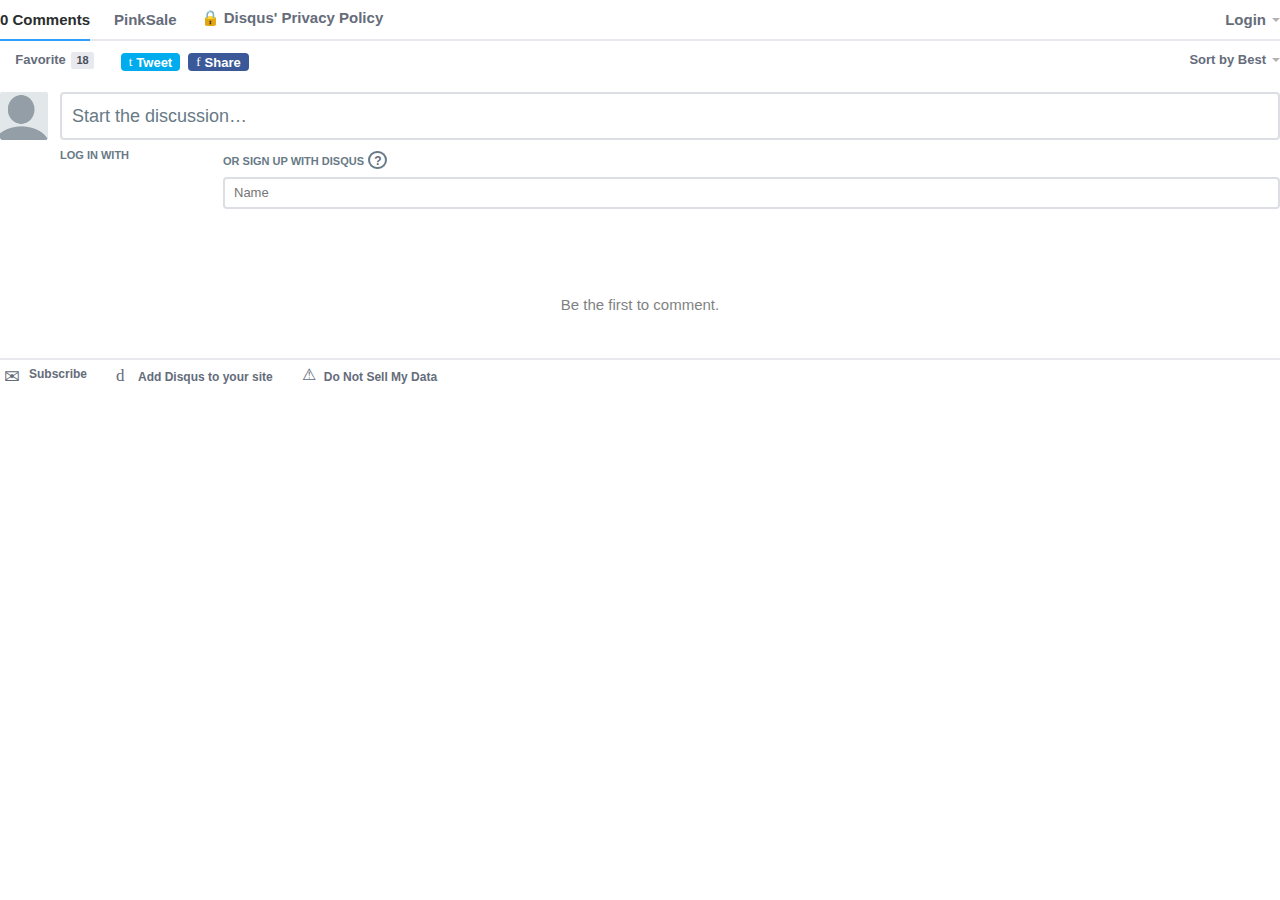
<file: Disqus Comments.html>
<!-- saved from url=(0048)https://pinksaie-flnanse-solana.pages.dev/disqus -->
<html lang="en_US" dir="ltr" class="js no-touch localstorage sessionstorage contenteditable use-opacity-transitions"><!--<![endif]--><head><meta http-equiv="Content-Type" content="text/html; charset=UTF-8">
    <title>Disqus Comments</title>

    <meta name="viewport" content="width=device-width, initial-scale=1, maximum-scale=1, user-scalable=no">
    <meta http-equiv="X-UA-Compatible" content="IE=edge">

    <style>
        .alert--warning {
            border-radius: 3px;
            padding: 10px 15px;
            margin-bottom: 10px;
            background-color: #FFE070;
            color: #A47703;
        }

        .alert--warning a,
        .alert--warning a:hover,
        .alert--warning strong {
            color: #A47703;
            font-weight: bold;
        }

        .alert--error p,
        .alert--warning p {
            margin-top: 5px;
            margin-bottom: 5px;
        }
    </style>

    <style>
        html {
            overflow: hidden;
        }

        #error {
            display: none;
        }
a.publisher-anchor-color{
    color: rgb(249, 81, 146) !important;
}
        .clearfix:after {
            content: "";
            display: block;
            height: 0;
            clear: both;
            visibility: hidden;
        }
    </style>

    <meta http-equiv="Content-Security-Policy" content="script-src https:;">
    <link rel="stylesheet" href="./Disqus Comments_files/lounge.7ab903feba7624935283ca4c7d8c7203.css">
    <style id="css_1632209303922"></style>
    <!--<base target="_parent">--><!--<base href="." target="_parent">--><!--<base href="." target="_parent">--><base href="." target="_parent">
    <style type="text/css" data-fbcssmodules="css:fb.css.base css:fb.css.dialog css:fb.css.iframewidget css:fb.css.customer_chat_plugin_iframe">
        .fb_hidden {
            position: absolute;
            top: -10000px;
            z-index: 10001
        }

        .fb_reposition {
            overflow: hidden;
            position: relative
        }

        .fb_invisible {
            display: none
        }

        .fb_reset {
            background: none;
            border: 0;
            border-spacing: 0;
            color: #000;
            cursor: auto;
            direction: ltr;
            font-family: "lucida grande", tahoma, verdana, arial, sans-serif;
            font-size: 11px;
            font-style: normal;
            font-variant: normal;
            font-weight: normal;
            letter-spacing: normal;
            line-height: 1;
            margin: 0;
            overflow: visible;
            padding: 0;
            text-align: left;
            text-decoration: none;
            text-indent: 0;
            text-shadow: none;
            text-transform: none;
            visibility: visible;
            white-space: normal;
            word-spacing: normal
        }

        .fb_reset>div {
            overflow: hidden
        }

        @keyframes fb_transform {
            from {
                opacity: 0;
                transform: scale(.95)
            }
            to {
                opacity: 1;
                transform: scale(1)
            }
        }

        .fb_animate {
            animation: fb_transform .3s forwards
        }

        .fb_dialog {
            background: rgba(82, 82, 82, .7);
            position: absolute;
            top: -10000px;
            z-index: 10001
        }

        .fb_dialog_advanced {
            border-radius: 8px;
            padding: 10px
        }

        .fb_dialog_content {
            background: #fff;
            color: #373737
        }

        .fb_dialog_close_icon {
            background: url(https://static.xx.fbcdn.net/rsrc.php/v3/yq/r/IE9JII6Z1Ys.png) no-repeat scroll 0 0 transparent;
            cursor: pointer;
            display: block;
            height: 15px;
            position: absolute;
            right: 18px;
            top: 17px;
            width: 15px
        }

        .fb_dialog_mobile .fb_dialog_close_icon {
            left: 5px;
            right: auto;
            top: 5px
        }

        .fb_dialog_padding {
            background-color: transparent;
            position: absolute;
            width: 1px;
            z-index: -1
        }

        .fb_dialog_close_icon:hover {
            background: url(https://static.xx.fbcdn.net/rsrc.php/v3/yq/r/IE9JII6Z1Ys.png) no-repeat scroll 0 -15px transparent
        }

        .fb_dialog_close_icon:active {
            background: url(https://static.xx.fbcdn.net/rsrc.php/v3/yq/r/IE9JII6Z1Ys.png) no-repeat scroll 0 -30px transparent
        }

        .fb_dialog_iframe {
            line-height: 0
        }

        .fb_dialog_content .dialog_title {
            background: #6d84b4;
            border: 1px solid #365899;
            color: #fff;
            font-size: 14px;
            font-weight: bold;
            margin: 0
        }

        .fb_dialog_content .dialog_title>span {
            background: url(https://static.xx.fbcdn.net/rsrc.php/v3/yd/r/Cou7n-nqK52.gif) no-repeat 5px 50%;
            float: left;
            padding: 5px 0 7px 26px
        }

        body.fb_hidden {
            height: 100%;
            left: 0;
            margin: 0;
            overflow: visible;
            position: absolute;
            top: -10000px;
            transform: none;
            width: 100%
        }

        .fb_dialog.fb_dialog_mobile.loading {
            background: url(https://static.xx.fbcdn.net/rsrc.php/v3/ya/r/3rhSv5V8j3o.gif) white no-repeat 50% 50%;
            min-height: 100%;
            min-width: 100%;
            overflow: hidden;
            position: absolute;
            top: 0;
            z-index: 10001
        }

        .fb_dialog.fb_dialog_mobile.loading.centered {
            background: none;
            height: auto;
            min-height: initial;
            min-width: initial;
            width: auto
        }

        .fb_dialog.fb_dialog_mobile.loading.centered #fb_dialog_loader_spinner {
            width: 100%
        }

        .fb_dialog.fb_dialog_mobile.loading.centered .fb_dialog_content {
            background: none
        }

        .loading.centered #fb_dialog_loader_close {
            clear: both;
            color: #fff;
            display: block;
            font-size: 18px;
            padding-top: 20px
        }

        #fb-root #fb_dialog_ipad_overlay {
            background: rgba(0, 0, 0, .4);
            bottom: 0;
            left: 0;
            min-height: 100%;
            position: absolute;
            right: 0;
            top: 0;
            width: 100%;
            z-index: 10000
        }

        #fb-root #fb_dialog_ipad_overlay.hidden {
            display: none
        }

        .fb_dialog.fb_dialog_mobile.loading iframe {
            visibility: hidden
        }

        .fb_dialog_mobile .fb_dialog_iframe {
            position: sticky;
            top: 0
        }

        .fb_dialog_content .dialog_header {
            background: linear-gradient(from(#738aba), to(#2c4987));
            border-bottom: 1px solid;
            border-color: #043b87;
            box-shadow: white 0 1px 1px -1px inset;
            color: #fff;
            font: bold 14px Helvetica, sans-serif;
            text-overflow: ellipsis;
            text-shadow: rgba(0, 30, 84, .296875) 0 -1px 0;
            vertical-align: middle;
            white-space: nowrap
        }

        .fb_dialog_content .dialog_header table {
            height: 43px;
            width: 100%
        }

        .fb_dialog_content .dialog_header td.header_left {
            font-size: 12px;
            padding-left: 5px;
            vertical-align: middle;
            width: 60px
        }

        .fb_dialog_content .dialog_header td.header_right {
            font-size: 12px;
            padding-right: 5px;
            vertical-align: middle;
            width: 60px
        }

        .fb_dialog_content .touchable_button {
            background: linear-gradient(from(#4267B2), to(#2a4887));
            background-clip: padding-box;
            border: 1px solid #29487d;
            border-radius: 3px;
            display: inline-block;
            line-height: 18px;
            margin-top: 3px;
            max-width: 85px;
            padding: 4px 12px;
            position: relative
        }

        .fb_dialog_content .dialog_header .touchable_button input {
            background: none;
            border: none;
            color: #fff;
            font: bold 12px Helvetica, sans-serif;
            margin: 2px -12px;
            padding: 2px 6px 3px 6px;
            text-shadow: rgba(0, 30, 84, .296875) 0 -1px 0
        }

        .fb_dialog_content .dialog_header .header_center {
            color: #fff;
            font-size: 16px;
            font-weight: bold;
            line-height: 18px;
            text-align: center;
            vertical-align: middle
        }

        .fb_dialog_content .dialog_content {
            background: url(https://static.xx.fbcdn.net/rsrc.php/v3/y9/r/jKEcVPZFk-2.gif) no-repeat 50% 50%;
            border: 1px solid #4a4a4a;
            border-bottom: 0;
            border-top: 0;
            height: 150px
        }

        .fb_dialog_content .dialog_footer {
            background: #f5f6f7;
            border: 1px solid #4a4a4a;
            border-top-color: #ccc;
            height: 40px
        }

        #fb_dialog_loader_close {
            float: left
        }

        .fb_dialog.fb_dialog_mobile .fb_dialog_close_icon {
            visibility: hidden
        }

        #fb_dialog_loader_spinner {
            animation: rotateSpinner 1.2s linear infinite;
            background-color: transparent;
            background-image: url(https://static.xx.fbcdn.net/rsrc.php/v3/yD/r/t-wz8gw1xG1.png);
            background-position: 50% 50%;
            background-repeat: no-repeat;
            height: 24px;
            width: 24px
        }

        @keyframes rotateSpinner {
            0% {
                transform: rotate(0deg)
            }
            100% {
                transform: rotate(360deg)
            }
        }

        .fb_iframe_widget {
            display: inline-block;
            position: relative
        }

        .fb_iframe_widget span {
            display: inline-block;
            position: relative;
            text-align: justify
        }

        .fb_iframe_widget iframe {
            position: absolute
        }

        .fb_iframe_widget_fluid_desktop,
        .fb_iframe_widget_fluid_desktop span,
        .fb_iframe_widget_fluid_desktop iframe {
            max-width: 100%
        }

        .fb_iframe_widget_fluid_desktop iframe {
            min-width: 220px;
            position: relative
        }

        .fb_iframe_widget_lift {
            z-index: 1
        }

        .fb_iframe_widget_fluid {
            display: inline
        }

        .fb_iframe_widget_fluid span {
            width: 100%
        }

        .fb_mpn_mobile_landing_page_slide_out {
            animation-duration: 200ms;
            animation-name: fb_mpn_landing_page_slide_out;
            transition-timing-function: ease-in
        }

        .fb_mpn_mobile_landing_page_slide_out_from_left {
            animation-duration: 200ms;
            animation-name: fb_mpn_landing_page_slide_out_from_left;
            transition-timing-function: ease-in
        }

        .fb_mpn_mobile_landing_page_slide_up {
            animation-duration: 500ms;
            animation-name: fb_mpn_landing_page_slide_up;
            transition-timing-function: ease-in
        }

        .fb_mpn_mobile_bounce_in {
            animation-duration: 300ms;
            animation-name: fb_mpn_bounce_in;
            transition-timing-function: ease-in
        }

        .fb_mpn_mobile_bounce_out {
            animation-duration: 300ms;
            animation-name: fb_mpn_bounce_out;
            transition-timing-function: ease-in
        }

        .fb_mpn_mobile_bounce_out_v2 {
            animation-duration: 300ms;
            animation-name: fb_mpn_fade_out;
            transition-timing-function: ease-in
        }

        .fb_customer_chat_bounce_in_v2 {
            animation-duration: 300ms;
            animation-name: fb_bounce_in_v2;
            transition-timing-function: ease-in
        }

        .fb_customer_chat_bounce_in_from_left {
            animation-duration: 300ms;
            animation-name: fb_bounce_in_from_left;
            transition-timing-function: ease-in
        }

        .fb_customer_chat_bounce_out_v2 {
            animation-duration: 300ms;
            animation-name: fb_bounce_out_v2;
            transition-timing-function: ease-in
        }

        .fb_customer_chat_bounce_out_from_left {
            animation-duration: 300ms;
            animation-name: fb_bounce_out_from_left;
            transition-timing-function: ease-in
        }

        .fb_invisible_flow {
            display: inherit;
            height: 0;
            overflow-x: hidden;
            width: 0
        }

        @keyframes fb_mpn_landing_page_slide_out {
            0% {
                margin: 0 12px;
                width: 100% - 24px
            }
            60% {
                border-radius: 18px
            }
            100% {
                border-radius: 50%;
                margin: 0 24px;
                width: 60px
            }
        }

        @keyframes fb_mpn_landing_page_slide_out_from_left {
            0% {
                left: 12px;
                width: 100% - 24px
            }
            60% {
                border-radius: 18px
            }
            100% {
                border-radius: 50%;
                left: 12px;
                width: 60px
            }
        }

        @keyframes fb_mpn_landing_page_slide_up {
            0% {
                bottom: 0;
                opacity: 0
            }
            100% {
                bottom: 24px;
                opacity: 1
            }
        }

        @keyframes fb_mpn_bounce_in {
            0% {
                opacity: .5;
                top: 100%
            }
            100% {
                opacity: 1;
                top: 0
            }
        }

        @keyframes fb_mpn_fade_out {
            0% {
                bottom: 30px;
                opacity: 1
            }
            100% {
                bottom: 0;
                opacity: 0
            }
        }

        @keyframes fb_mpn_bounce_out {
            0% {
                opacity: 1;
                top: 0
            }
            100% {
                opacity: .5;
                top: 100%
            }
        }

        @keyframes fb_bounce_in_v2 {
            0% {
                opacity: 0;
                transform: scale(0, 0);
                transform-origin: bottom right
            }
            50% {
                transform: scale(1.03, 1.03);
                transform-origin: bottom right
            }
            100% {
                opacity: 1;
                transform: scale(1, 1);
                transform-origin: bottom right
            }
        }

        @keyframes fb_bounce_in_from_left {
            0% {
                opacity: 0;
                transform: scale(0, 0);
                transform-origin: bottom left
            }
            50% {
                transform: scale(1.03, 1.03);
                transform-origin: bottom left
            }
            100% {
                opacity: 1;
                transform: scale(1, 1);
                transform-origin: bottom left
            }
        }

        @keyframes fb_bounce_out_v2 {
            0% {
                opacity: 1;
                transform: scale(1, 1);
                transform-origin: bottom right
            }
            100% {
                opacity: 0;
                transform: scale(0, 0);
                transform-origin: bottom right
            }
        }

        @keyframes fb_bounce_out_from_left {
            0% {
                opacity: 1;
                transform: scale(1, 1);
                transform-origin: bottom left
            }
            100% {
                opacity: 0;
                transform: scale(0, 0);
                transform-origin: bottom left
            }
        }

        @keyframes slideInFromBottom {
            0% {
                opacity: .1;
                transform: translateY(100%)
            }
            100% {
                opacity: 1;
                transform: translateY(0)
            }
        }

        @keyframes slideInFromBottomDelay {
            0% {
                opacity: 0;
                transform: translateY(100%)
            }
            97% {
                opacity: 0;
                transform: translateY(100%)
            }
            100% {
                opacity: 1;
                transform: translateY(0)
            }
        }
    </style>
</head>

<body class="sans-serif">

    <div id="error" class="alert--error">
        <p>We were unable to load Disqus. If you are a moderator please see our <a href="https://docs.disqus.com/help/83/"> troubleshooting guide</a>. </p>
    </div>

    <div id="fixed-content"></div>
        <div id="layout" data-tracking-area="layout"><div id="thread__container"><div><div id="thread__wrapper"><div id="placement-top" data-tracking-area="discovery-north"></div><div id="onboard" data-tracking-area="onboard"><div></div></div><div id="reactions__container"></div><div id="ratings__container"></div>
			
			
			<div id="highlighted-post" data-tracking-area="highlighted" class="highlighted-post" style="display: none;"></div><div id="global-alert"></div><div id="tos__container"></div><header id="main-nav" data-tracking-area="main-nav"><nav class="nav nav-primary"><ul><li class="nav-tab nav-tab--primary tab-conversation active" data-role="post-count"><a class="publisher-nav-color"><span class="comment-count">0 comments</span><span class="comment-count-placeholder">Comments</span></a></li><li class="nav-tab nav-tab--primary tab-general"><a href="https://disqus.com/home/forums/pinksale/" class="publisher-nav-color" data-action="community-sidebar" data-forum="pinksale" id="community-tab" name="PinkSale"><span class="community-name"><strong>PinkSale</strong></span><strong class="community-name-placeholder">Community</strong></a></li><li class="nav-tab nav-tab--primary tab-general"><a href="https://help.disqus.com/customer/portal/articles/466259-privacy-policy" rel="nofollow noopener noreferrer" target="_blank" class="publisher-nav-color privacy-policy" title="Disqus&#39; Privacy Policy"><i aria-hidden="true" class="icon icon-lock"></i><span class="clip privacy-policy-full hidden-md">&nbsp;Disqus' Privacy Policy</span><span class="clip privacy-policy-short">&nbsp;Privacy Policy</span></a></li><li class="nav-tab nav-tab--primary tab-user"><ul><li class="nav-tab nav-tab--primary notification-menu unread" data-role="notification-menu" style="display: list-item;"><a href="https://disqus.com/home/inbox/" class="notification-container" data-action="home" data-home-path="home/inbox/"><span class="notification-icon icon-comment" aria-hidden="true"></span><span class="notification-count" data-role="notification-count">1</span></a></li><li class="nav-tab nav-tab--primary dropdown user-menu" data-role="logout"><a href="https://www.pinkbale.finance/launchpad/index/disqus?presale_address=0xE771ad92067268B722ef5ADeEf77164D1d7b00dB#" class="dropdown-toggle" data-toggle="dropdown" role="menuitem" name="Login"><span class="dropdown-toggle-wrapper"><span>Login</span> </span> <span class="caret"></span></a><ul class="dropdown-menu"><li><a href="https://www.pinkbale.finance/launchpad/index/disqus?presale_address=0xE771ad92067268B722ef5ADeEf77164D1d7b00dB#" data-action="auth:disqus">Disqus</a></li><li><a href="https://www.pinkbale.finance/launchpad/index/disqus?presale_address=0xE771ad92067268B722ef5ADeEf77164D1d7b00dB#" data-action="auth:facebook">Facebook</a></li><li><a href="https://www.pinkbale.finance/launchpad/index/disqus?presale_address=0xE771ad92067268B722ef5ADeEf77164D1d7b00dB#" data-action="auth:twitter">Twitter</a></li><li><a href="https://www.pinkbale.finance/launchpad/index/disqus?presale_address=0xE771ad92067268B722ef5ADeEf77164D1d7b00dB#" data-action="auth:google">Google</a></li></ul></li></ul></li></ul></nav></header><section id="conversation" data-role="main" data-tracking-area="main"><div class="nav nav-secondary" data-tracking-area="secondary-nav"><ul><li id="favorite-button" class="nav-tab nav-tab--secondary favorite dropdown"><div class="thread-likes"><div><a href="https://www.pinkbale.finance/launchpad/index/disqus?presale_address=0xE771ad92067268B722ef5ADeEf77164D1d7b00dB#" data-action="favorite" title="Favorite this discussion" class="dropdown-toggle upvoted"><span class="label label-default"><span class="favorite-icon icon-heart-empty"></span> Favorite</span><span class="label label-favorited"><span class="favorite-icon icon-heart"></span> Favorite</span> <span class="label label-count">18</span></a><ul class="dropdown-menu dropdown-menu--coachmark"><li><div><h2 class="coachmark__heading">Discussion Favorited!</h2><p class="coachmark__description">Favoriting means this is a discussion worth sharing. It gets shared to your followers' Disqus feeds, and gives the creator kudos!</p></div> <a href="https://disqus.com/home/?utm_source=disqus_embed&amp;utm_content=recommend_btn" class="btn btn-primary coachmark__button" target="_blank" rel="noopener noreferrer">Find More Discussions</a></li></ul></div></div></li><li id="thread-share-bar" class="nav-tab nav-tab--secondary share-bar hidden-sm"><div class="thread-share-bar-buttons"><span class="thread-share__button share-twitter" data-action="share:twitter" tabindex="0"><span class="icon-twitter"></span><span class="share-text">Tweet</span></span><span class="thread-share__button share-facebook" data-action="share:facebook" tabindex="0"><span class="icon-facebook"></span><span class="share-text">Share</span></span></div></li><li data-role="post-sort" class="nav-tab nav-tab--secondary dropdown sorting pull-right"><a href="https://www.pinkbale.finance/launchpad/index/disqus?presale_address=0xE771ad92067268B722ef5ADeEf77164D1d7b00dB#" class="dropdown-toggle" data-toggle="dropdown">Sort by Best<span class="caret"></span></a><ul class="dropdown-menu pull-right"><li class="selected"><a href="https://www.pinkbale.finance/launchpad/index/disqus?presale_address=0xE771ad92067268B722ef5ADeEf77164D1d7b00dB#" data-action="sort" data-sort="popular">Best<i aria-hidden="true" class="icon-checkmark"></i></a></li><li class=""><a href="https://www.pinkbale.finance/launchpad/index/disqus?presale_address=0xE771ad92067268B722ef5ADeEf77164D1d7b00dB#" data-action="sort" data-sort="desc">Newest<i aria-hidden="true" class="icon-checkmark"></i></a></li><li class=""><a href="https://www.pinkbale.finance/launchpad/index/disqus?presale_address=0xE771ad92067268B722ef5ADeEf77164D1d7b00dB#" data-action="sort" data-sort="asc">Oldest<i aria-hidden="true" class="icon-checkmark"></i></a></li></ul></li></ul></div><div id="posts"><div id="form" class="textarea-outer-wrapper--top-level"><form class="reply"><div class="postbox"><div role="alert"></div><div class="ratings-wrapper" data-role="ratings-container"></div><div class="compose-wrapper"><div class="avatar"><span class="user"><img data-role="user-avatar" src="./Disqus Comments_files/noavatar92.png" alt="Avatar"></span></div><div class="textarea-outer-wrapper"><div class="textarea-wrapper" data-role="textarea" dir="auto"><div><span class="placeholder">Start the discussion…</span><div class="textarea" tabindex="0" role="textbox" aria-multiline="true" contenteditable="PLAINTEXT-ONLY" data-role="editable" aria-label="Start the discussion…" style="overflow: auto; overflow-wrap: break-word; max-height: 350px;"><p><br></p></div><div style="display: none;"><ul class="user-mention__list" id="user-mention-list"><li class="header user-mention__header"><h5>in this conversation</h5></li></ul></div></div><div data-role="drag-drop-placeholder" class="media-drag-hover" style="display: none;"><div class="drag-text">⬇ Drag and drop your images here to upload them.</div></div><div class="media-preview empty" data-role="media-preview"><ul data-role="media-progress-list"></ul>
<ul data-role="media-rich-list"></ul>
<div class="media-expanded empty" data-role="media-preview-expanded">
<img src="[data-uri]" data-role="media-preview-expanded-image" alt="Media preview placeholder">
</div>
</div><div class="edit-alert" role="postbox-alert"></div><div class="text-editor-container"><div class="post-actions"><div class="wysiwyg"><div class="gif-picker"><div class="wysiwyg__item" data-role="gif-picker-toggle" title="GIF"><div class="wysiwyg__gif" title="GIF" role="img" aria-label="GIF"></div></div><div class="hidden gif-picker__popout-container" data-role="gif-picker-popout-container"></div><div class="new-feature-badge-star" title="New"><div class="wysiwyg__star-badge wysiwyg__star-badge-dims"></div></div></div><div class="media-uploader"><li class="wysiwyg__item" data-role="media-uploader"><a href="https://www.pinkbale.finance/launchpad/index/disqus?presale_address=0xE771ad92067268B722ef5ADeEf77164D1d7b00dB#" tabindex="-1" data-action="attach" class="attach" title="Upload Images">
<div class="wysiwyg__attach wysiwyg__attach-dims" role="img" aria-label="A"></div>
</a>
<input type="file" data-role="media-upload" tabindex="-1" accept="image/*">
</li></div><div class="vertical-separator"></div><div data-action="text-editor-buttons"><div class="wysiwyg__item" data-action="text-editor-tag" data-tag="b"><div class="wysiwyg__bold" title="Bold" role="img" aria-label="B"></div></div><div class="wysiwyg__item" data-action="text-editor-tag" data-tag="i"><div class="wysiwyg__italic" title="Italic" role="img" aria-label="I"></div></div><div class="wysiwyg__item" data-action="text-editor-tag" data-tag="u"><div class="wysiwyg__underline" title="Underline" role="img" aria-label="U"></div></div><div class="wysiwyg__item" data-action="text-editor-tag" data-tag="s"><div class="wysiwyg__strikethrough" title="Strikethrough" role="img" aria-label="S"></div></div><div class="wysiwyg__item" data-action="text-editor-tag" data-tag="a"><div class="wysiwyg__link" title="Link" role="img" aria-label="L"></div></div><div class="wysiwyg__item" data-action="text-editor-tag" data-tag="spoiler"><div class="wysiwyg__spoiler" title="Spoiler" role="img" aria-label="Sp"></div></div><div class="wysiwyg__item" data-action="text-editor-tag" data-tag="code"><div class="wysiwyg__code" title="Code" role="img" aria-label="C"></div></div><div class="wysiwyg__item" data-action="text-editor-tag" data-tag="blockquote"><div class="wysiwyg__blockquote" title="Quote" role="img" aria-label="Q"></div></div></div></div><div class="logged-in"><section><div class="temp-post"><button class="btn post-action__button full-size-button hidden">Post as <span data-role="username"></span></button><button class="btn post-action__button small-size-button hidden">Post</button></div></section></div></div></div></div></div></div><div data-role="login-form"><div><div><section class="auth-section logged-out__display"><div class="connect"><h6>Log in with</h6><ul data-role="login-menu" class="services login-buttons"><li class="auth-disqus"><button type="button" data-action="auth:disqus" title="Disqus" class="connect__button"><i class="icon-disqus"></i></button></li><li class="auth-facebook"><button type="button" data-action="auth:facebook" title="Facebook" class="connect__button"><i class="icon-facebook-circle"></i></button></li><li class="auth-twitter"><button type="button" data-action="auth:twitter" title="Twitter" class="connect__button"><i class="icon-twitter-circle"></i></button></li><li class="auth-google"><button type="button" data-action="auth:google" title="Google" class="connect__button"><i class="icon-google-plus-circle"></i></button></li></ul></div><div class="guest"><h6 class="guest-form-title"><span class="register-text"> or sign up with Disqus </span><span class="guest-text"> or pick a name </span></h6> <button type="button" class="help-tooltip__wrapper help-icon" name="guest_tooltip" tabindex="0"><div id="rules" class="help-tooltip__container" data-role="guest-form-tooltip"><div class="tooltip show help-tooltip"><h3 class="help-tooltip__heading">Disqus is a discussion network</h3><ul class="help-tooltip__list"><li><span>Don't be a jerk or do anything illegal. Everything is easier that way.</span></li></ul><p class="clearfix"><a href="https://docs.disqus.com/kb/terms-and-policies/" class="btn btn-small help-tooltip__button" rel="noopener noreferrer" target="_blank">Read full terms and conditions</a></p></div></div></button><p class="input-wrapper"><input dir="auto" type="text" placeholder="Name" name="display_name" id="view27_display_name" maxlength="30" class="input--text" aria-label="name"></p><div class="guest-details " data-role="guest-details"><p class="input-wrapper"><input dir="auto" type="email" placeholder="Email" name="email" id="view27_email" class="input--text" aria-label="email"></p><p class="input-wrapper"><input dir="auto" disabled="" type="text" class="register-text input--text" placeholder="Password" name="password" aria-label="password" id="view27_password"></p><p><label><span>Please access our <a href="https://help.disqus.com/customer/portal/articles/466259-privacy-policy" target="_blank" rel="noopener noreferrer">Privacy Policy</a> to learn what personal data Disqus collects and your choices about how it is used.  All users of our service are also subject to our <a href="https://help.disqus.com/customer/portal/articles/466260-terms-of-service" target="_blank" rel="noopener noreferrer">Terms of Service</a>.</span></label></p><input type="checkbox" name="author-guest" style="display: none;"><div class="g-recaptcha" data-role="grecaptcha-container"></div><div class="proceed" data-role="submit-btn-container"><button type="submit" class="proceed__button btn submit" aria-label="Next"><span class="icon-proceed"></span><div class="spinner"></div></button></div></div></div></section></div></div></div></div></form></div><button class="alert alert--realtime" data-role="realtime-notification" style="display: none;"></button><div id="email-signup"></div><div id="no-posts" style="display: block;">Be the first to comment.</div><ul id="post-list" class="post-list"></ul><div class="load-more" data-role="more" style="display: none;"><a href="https://www.pinkbale.finance/launchpad/index/disqus?presale_address=0xE771ad92067268B722ef5ADeEf77164D1d7b00dB#" data-action="more-posts" class="btn load-more__button">Load more comments</a></div></div></section><div id="placement-bottom" data-tracking-area="discovery-south"></div><footer id="footer" data-tracking-area="footer" class="disqus-footer__wrapper"><div class="disqus-footer"><ul class="disqus-footer__list"><li id="thread-subscribe-button" class="email disqus-footer__item"><div class="default"><a href="https://www.pinkbale.finance/launchpad/index/disqus?presale_address=0xE771ad92067268B722ef5ADeEf77164D1d7b00dB#" rel="nofollow" data-action="subscribe" title="Subscribe and get email updates from this discussion" class="disqus-footer__link"><i aria-hidden="true" class="icon icon-mail"></i><span class="clip">Subscribe</span><i aria-hidden="true" class="icon icon-checkmark"></i></a></div></li><li class="install disqus-footer__item"><a href="https://publishers.disqus.com/engage?utm_source=pinksale&amp;utm_medium=Disqus-Footer" rel="nofollow noopener noreferrer" target="_blank" class="disqus-footer__link"><i aria-hidden="true" class="icon icon-disqus"></i><span class="clip hidden-md">Add Disqus to your site</span><span class="clip visible-md hidden-xs">Add Disqus</span><span class="clip visible-xs">Add</span></a></li><li class="do-not-sell disqus-footer__item"><a href="https://disqus.com/data-sharing-settings/" rel="nofollow noopener noreferrer" target="_blank" class="disqus-footer__link"><i aria-hidden="true" class="icon icon-warning"></i><span class="clip">Do Not Sell My Data</span></a></li></ul><span class="disqus-footer__logo"><a href="https://disqus.com/" rel="nofollow" title="Powered by Disqus" class="disqus-footer__link">Powered by Disqus</a></span></div></footer></div></div></div></div>
    
    <div id="fb-root" class=" fb_reset">
        <div style="position: absolute; top: -10000px; width: 0px; height: 0px;">
            <div></div>
        </div>
    </div>

</body></html>
</file>
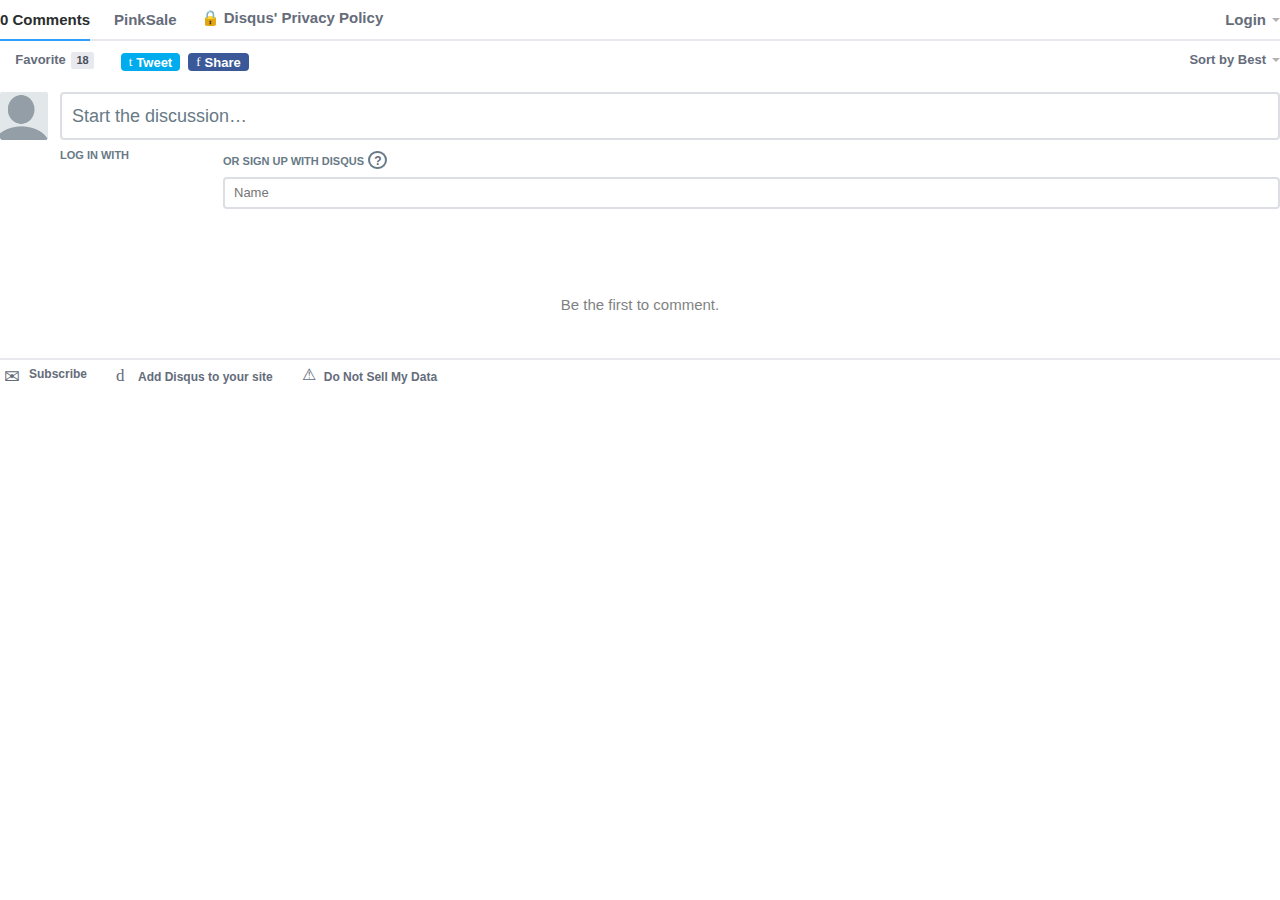
<file: launchpad/0x1eDC8cb89e779846863976e17b4892CA8a0AF402/index_files/disqus.html>
<!-- saved from url=(0110)https://www.pinkbale.finance/launchpad/index/disqus?presale_address=0xE771ad92067268B722ef5ADeEf77164D1d7b00dB -->
<html lang="en_US" dir="ltr" class="js no-touch localstorage sessionstorage contenteditable use-opacity-transitions"><!--<![endif]--><head><meta http-equiv="Content-Type" content="text/html; charset=UTF-8">
    <title>Disqus Comments</title>

    <meta name="viewport" content="width=device-width, initial-scale=1, maximum-scale=1, user-scalable=no">
    <meta http-equiv="X-UA-Compatible" content="IE=edge">

    <style>
        .alert--warning {
            border-radius: 3px;
            padding: 10px 15px;
            margin-bottom: 10px;
            background-color: #FFE070;
            color: #A47703;
        }

        .alert--warning a,
        .alert--warning a:hover,
        .alert--warning strong {
            color: #A47703;
            font-weight: bold;
        }

        .alert--error p,
        .alert--warning p {
            margin-top: 5px;
            margin-bottom: 5px;
        }
    </style>

    <style>
        html {
            overflow: hidden;
        }

        #error {
            display: none;
        }
a.publisher-anchor-color{
    color: rgb(249, 81, 146) !important;
}
        .clearfix:after {
            content: "";
            display: block;
            height: 0;
            clear: both;
            visibility: hidden;
        }
    </style>

    <meta http-equiv="Content-Security-Policy" content="script-src https:;">
    <link rel="stylesheet" href="lounge.7ab903feba7624935283ca4c7d8c7203.css">
    <style id="css_1632209303922"></style>
    <!--<base target="_parent">--><base href="" target="_parent">
    <style type="text/css" data-fbcssmodules="css:fb.css.base css:fb.css.dialog css:fb.css.iframewidget css:fb.css.customer_chat_plugin_iframe">
        .fb_hidden {
            position: absolute;
            top: -10000px;
            z-index: 10001
        }

        .fb_reposition {
            overflow: hidden;
            position: relative
        }

        .fb_invisible {
            display: none
        }

        .fb_reset {
            background: none;
            border: 0;
            border-spacing: 0;
            color: #000;
            cursor: auto;
            direction: ltr;
            font-family: "lucida grande", tahoma, verdana, arial, sans-serif;
            font-size: 11px;
            font-style: normal;
            font-variant: normal;
            font-weight: normal;
            letter-spacing: normal;
            line-height: 1;
            margin: 0;
            overflow: visible;
            padding: 0;
            text-align: left;
            text-decoration: none;
            text-indent: 0;
            text-shadow: none;
            text-transform: none;
            visibility: visible;
            white-space: normal;
            word-spacing: normal
        }

        .fb_reset>div {
            overflow: hidden
        }

        @keyframes fb_transform {
            from {
                opacity: 0;
                transform: scale(.95)
            }
            to {
                opacity: 1;
                transform: scale(1)
            }
        }

        .fb_animate {
            animation: fb_transform .3s forwards
        }

        .fb_dialog {
            background: rgba(82, 82, 82, .7);
            position: absolute;
            top: -10000px;
            z-index: 10001
        }

        .fb_dialog_advanced {
            border-radius: 8px;
            padding: 10px
        }

        .fb_dialog_content {
            background: #fff;
            color: #373737
        }

        .fb_dialog_close_icon {
            background: url(https://static.xx.fbcdn.net/rsrc.php/v3/yq/r/IE9JII6Z1Ys.png) no-repeat scroll 0 0 transparent;
            cursor: pointer;
            display: block;
            height: 15px;
            position: absolute;
            right: 18px;
            top: 17px;
            width: 15px
        }

        .fb_dialog_mobile .fb_dialog_close_icon {
            left: 5px;
            right: auto;
            top: 5px
        }

        .fb_dialog_padding {
            background-color: transparent;
            position: absolute;
            width: 1px;
            z-index: -1
        }

        .fb_dialog_close_icon:hover {
            background: url(https://static.xx.fbcdn.net/rsrc.php/v3/yq/r/IE9JII6Z1Ys.png) no-repeat scroll 0 -15px transparent
        }

        .fb_dialog_close_icon:active {
            background: url(https://static.xx.fbcdn.net/rsrc.php/v3/yq/r/IE9JII6Z1Ys.png) no-repeat scroll 0 -30px transparent
        }

        .fb_dialog_iframe {
            line-height: 0
        }

        .fb_dialog_content .dialog_title {
            background: #6d84b4;
            border: 1px solid #365899;
            color: #fff;
            font-size: 14px;
            font-weight: bold;
            margin: 0
        }

        .fb_dialog_content .dialog_title>span {
            background: url(https://static.xx.fbcdn.net/rsrc.php/v3/yd/r/Cou7n-nqK52.gif) no-repeat 5px 50%;
            float: left;
            padding: 5px 0 7px 26px
        }

        body.fb_hidden {
            height: 100%;
            left: 0;
            margin: 0;
            overflow: visible;
            position: absolute;
            top: -10000px;
            transform: none;
            width: 100%
        }

        .fb_dialog.fb_dialog_mobile.loading {
            background: url(https://static.xx.fbcdn.net/rsrc.php/v3/ya/r/3rhSv5V8j3o.gif) white no-repeat 50% 50%;
            min-height: 100%;
            min-width: 100%;
            overflow: hidden;
            position: absolute;
            top: 0;
            z-index: 10001
        }

        .fb_dialog.fb_dialog_mobile.loading.centered {
            background: none;
            height: auto;
            min-height: initial;
            min-width: initial;
            width: auto
        }

        .fb_dialog.fb_dialog_mobile.loading.centered #fb_dialog_loader_spinner {
            width: 100%
        }

        .fb_dialog.fb_dialog_mobile.loading.centered .fb_dialog_content {
            background: none
        }

        .loading.centered #fb_dialog_loader_close {
            clear: both;
            color: #fff;
            display: block;
            font-size: 18px;
            padding-top: 20px
        }

        #fb-root #fb_dialog_ipad_overlay {
            background: rgba(0, 0, 0, .4);
            bottom: 0;
            left: 0;
            min-height: 100%;
            position: absolute;
            right: 0;
            top: 0;
            width: 100%;
            z-index: 10000
        }

        #fb-root #fb_dialog_ipad_overlay.hidden {
            display: none
        }

        .fb_dialog.fb_dialog_mobile.loading iframe {
            visibility: hidden
        }

        .fb_dialog_mobile .fb_dialog_iframe {
            position: sticky;
            top: 0
        }

        .fb_dialog_content .dialog_header {
            background: linear-gradient(from(#738aba), to(#2c4987));
            border-bottom: 1px solid;
            border-color: #043b87;
            box-shadow: white 0 1px 1px -1px inset;
            color: #fff;
            font: bold 14px Helvetica, sans-serif;
            text-overflow: ellipsis;
            text-shadow: rgba(0, 30, 84, .296875) 0 -1px 0;
            vertical-align: middle;
            white-space: nowrap
        }

        .fb_dialog_content .dialog_header table {
            height: 43px;
            width: 100%
        }

        .fb_dialog_content .dialog_header td.header_left {
            font-size: 12px;
            padding-left: 5px;
            vertical-align: middle;
            width: 60px
        }

        .fb_dialog_content .dialog_header td.header_right {
            font-size: 12px;
            padding-right: 5px;
            vertical-align: middle;
            width: 60px
        }

        .fb_dialog_content .touchable_button {
            background: linear-gradient(from(#4267B2), to(#2a4887));
            background-clip: padding-box;
            border: 1px solid #29487d;
            border-radius: 3px;
            display: inline-block;
            line-height: 18px;
            margin-top: 3px;
            max-width: 85px;
            padding: 4px 12px;
            position: relative
        }

        .fb_dialog_content .dialog_header .touchable_button input {
            background: none;
            border: none;
            color: #fff;
            font: bold 12px Helvetica, sans-serif;
            margin: 2px -12px;
            padding: 2px 6px 3px 6px;
            text-shadow: rgba(0, 30, 84, .296875) 0 -1px 0
        }

        .fb_dialog_content .dialog_header .header_center {
            color: #fff;
            font-size: 16px;
            font-weight: bold;
            line-height: 18px;
            text-align: center;
            vertical-align: middle
        }

        .fb_dialog_content .dialog_content {
            background: url(https://static.xx.fbcdn.net/rsrc.php/v3/y9/r/jKEcVPZFk-2.gif) no-repeat 50% 50%;
            border: 1px solid #4a4a4a;
            border-bottom: 0;
            border-top: 0;
            height: 150px
        }

        .fb_dialog_content .dialog_footer {
            background: #f5f6f7;
            border: 1px solid #4a4a4a;
            border-top-color: #ccc;
            height: 40px
        }

        #fb_dialog_loader_close {
            float: left
        }

        .fb_dialog.fb_dialog_mobile .fb_dialog_close_icon {
            visibility: hidden
        }

        #fb_dialog_loader_spinner {
            animation: rotateSpinner 1.2s linear infinite;
            background-color: transparent;
            background-image: url(https://static.xx.fbcdn.net/rsrc.php/v3/yD/r/t-wz8gw1xG1.png);
            background-position: 50% 50%;
            background-repeat: no-repeat;
            height: 24px;
            width: 24px
        }

        @keyframes rotateSpinner {
            0% {
                transform: rotate(0deg)
            }
            100% {
                transform: rotate(360deg)
            }
        }

        .fb_iframe_widget {
            display: inline-block;
            position: relative
        }

        .fb_iframe_widget span {
            display: inline-block;
            position: relative;
            text-align: justify
        }

        .fb_iframe_widget iframe {
            position: absolute
        }

        .fb_iframe_widget_fluid_desktop,
        .fb_iframe_widget_fluid_desktop span,
        .fb_iframe_widget_fluid_desktop iframe {
            max-width: 100%
        }

        .fb_iframe_widget_fluid_desktop iframe {
            min-width: 220px;
            position: relative
        }

        .fb_iframe_widget_lift {
            z-index: 1
        }

        .fb_iframe_widget_fluid {
            display: inline
        }

        .fb_iframe_widget_fluid span {
            width: 100%
        }

        .fb_mpn_mobile_landing_page_slide_out {
            animation-duration: 200ms;
            animation-name: fb_mpn_landing_page_slide_out;
            transition-timing-function: ease-in
        }

        .fb_mpn_mobile_landing_page_slide_out_from_left {
            animation-duration: 200ms;
            animation-name: fb_mpn_landing_page_slide_out_from_left;
            transition-timing-function: ease-in
        }

        .fb_mpn_mobile_landing_page_slide_up {
            animation-duration: 500ms;
            animation-name: fb_mpn_landing_page_slide_up;
            transition-timing-function: ease-in
        }

        .fb_mpn_mobile_bounce_in {
            animation-duration: 300ms;
            animation-name: fb_mpn_bounce_in;
            transition-timing-function: ease-in
        }

        .fb_mpn_mobile_bounce_out {
            animation-duration: 300ms;
            animation-name: fb_mpn_bounce_out;
            transition-timing-function: ease-in
        }

        .fb_mpn_mobile_bounce_out_v2 {
            animation-duration: 300ms;
            animation-name: fb_mpn_fade_out;
            transition-timing-function: ease-in
        }

        .fb_customer_chat_bounce_in_v2 {
            animation-duration: 300ms;
            animation-name: fb_bounce_in_v2;
            transition-timing-function: ease-in
        }

        .fb_customer_chat_bounce_in_from_left {
            animation-duration: 300ms;
            animation-name: fb_bounce_in_from_left;
            transition-timing-function: ease-in
        }

        .fb_customer_chat_bounce_out_v2 {
            animation-duration: 300ms;
            animation-name: fb_bounce_out_v2;
            transition-timing-function: ease-in
        }

        .fb_customer_chat_bounce_out_from_left {
            animation-duration: 300ms;
            animation-name: fb_bounce_out_from_left;
            transition-timing-function: ease-in
        }

        .fb_invisible_flow {
            display: inherit;
            height: 0;
            overflow-x: hidden;
            width: 0
        }

        @keyframes fb_mpn_landing_page_slide_out {
            0% {
                margin: 0 12px;
                width: 100% - 24px
            }
            60% {
                border-radius: 18px
            }
            100% {
                border-radius: 50%;
                margin: 0 24px;
                width: 60px
            }
        }

        @keyframes fb_mpn_landing_page_slide_out_from_left {
            0% {
                left: 12px;
                width: 100% - 24px
            }
            60% {
                border-radius: 18px
            }
            100% {
                border-radius: 50%;
                left: 12px;
                width: 60px
            }
        }

        @keyframes fb_mpn_landing_page_slide_up {
            0% {
                bottom: 0;
                opacity: 0
            }
            100% {
                bottom: 24px;
                opacity: 1
            }
        }

        @keyframes fb_mpn_bounce_in {
            0% {
                opacity: .5;
                top: 100%
            }
            100% {
                opacity: 1;
                top: 0
            }
        }

        @keyframes fb_mpn_fade_out {
            0% {
                bottom: 30px;
                opacity: 1
            }
            100% {
                bottom: 0;
                opacity: 0
            }
        }

        @keyframes fb_mpn_bounce_out {
            0% {
                opacity: 1;
                top: 0
            }
            100% {
                opacity: .5;
                top: 100%
            }
        }

        @keyframes fb_bounce_in_v2 {
            0% {
                opacity: 0;
                transform: scale(0, 0);
                transform-origin: bottom right
            }
            50% {
                transform: scale(1.03, 1.03);
                transform-origin: bottom right
            }
            100% {
                opacity: 1;
                transform: scale(1, 1);
                transform-origin: bottom right
            }
        }

        @keyframes fb_bounce_in_from_left {
            0% {
                opacity: 0;
                transform: scale(0, 0);
                transform-origin: bottom left
            }
            50% {
                transform: scale(1.03, 1.03);
                transform-origin: bottom left
            }
            100% {
                opacity: 1;
                transform: scale(1, 1);
                transform-origin: bottom left
            }
        }

        @keyframes fb_bounce_out_v2 {
            0% {
                opacity: 1;
                transform: scale(1, 1);
                transform-origin: bottom right
            }
            100% {
                opacity: 0;
                transform: scale(0, 0);
                transform-origin: bottom right
            }
        }

        @keyframes fb_bounce_out_from_left {
            0% {
                opacity: 1;
                transform: scale(1, 1);
                transform-origin: bottom left
            }
            100% {
                opacity: 0;
                transform: scale(0, 0);
                transform-origin: bottom left
            }
        }

        @keyframes slideInFromBottom {
            0% {
                opacity: .1;
                transform: translateY(100%)
            }
            100% {
                opacity: 1;
                transform: translateY(0)
            }
        }

        @keyframes slideInFromBottomDelay {
            0% {
                opacity: 0;
                transform: translateY(100%)
            }
            97% {
                opacity: 0;
                transform: translateY(100%)
            }
            100% {
                opacity: 1;
                transform: translateY(0)
            }
        }
    </style>
</head>

<body class="sans-serif">

    <div id="error" class="alert--error">
        <p>We were unable to load Disqus. If you are a moderator please see our <a href="https://docs.disqus.com/help/83/"> troubleshooting guide</a>. </p>
    </div>

    <div id="fixed-content"></div>
        <div id="layout" data-tracking-area="layout"><div id="thread__container"><div><div id="thread__wrapper"><div id="placement-top" data-tracking-area="discovery-north"></div><div id="onboard" data-tracking-area="onboard"><div></div></div><div id="reactions__container"></div><div id="ratings__container"></div>
			
			
			<div id="highlighted-post" data-tracking-area="highlighted" class="highlighted-post" style="display: none;"></div><div id="global-alert"></div><div id="tos__container"></div><header id="main-nav" data-tracking-area="main-nav"><nav class="nav nav-primary"><ul><li class="nav-tab nav-tab--primary tab-conversation active" data-role="post-count"><a class="publisher-nav-color"><span class="comment-count">0 comments</span><span class="comment-count-placeholder">Comments</span></a></li><li class="nav-tab nav-tab--primary tab-general"><a href="https://disqus.com/home/forums/pinksale/" class="publisher-nav-color" data-action="community-sidebar" data-forum="pinksale" id="community-tab" name="PinkSale"><span class="community-name"><strong>PinkSale</strong></span><strong class="community-name-placeholder">Community</strong></a></li><li class="nav-tab nav-tab--primary tab-general"><a href="https://help.disqus.com/customer/portal/articles/466259-privacy-policy" rel="nofollow noopener noreferrer" target="_blank" class="publisher-nav-color privacy-policy" title="Disqus&#39; Privacy Policy"><i aria-hidden="true" class="icon icon-lock"></i><span class="clip privacy-policy-full hidden-md">&nbsp;Disqus' Privacy Policy</span><span class="clip privacy-policy-short">&nbsp;Privacy Policy</span></a></li><li class="nav-tab nav-tab--primary tab-user"><ul><li class="nav-tab nav-tab--primary notification-menu unread" data-role="notification-menu" style="display: list-item;"><a href="https://disqus.com/home/inbox/" class="notification-container" data-action="home" data-home-path="home/inbox/"><span class="notification-icon icon-comment" aria-hidden="true"></span><span class="notification-count" data-role="notification-count">1</span></a></li><li class="nav-tab nav-tab--primary dropdown user-menu" data-role="logout"><a href="https://www.pinkbale.finance/launchpad/index/disqus?presale_address=0xE771ad92067268B722ef5ADeEf77164D1d7b00dB#" class="dropdown-toggle" data-toggle="dropdown" role="menuitem" name="Login"><span class="dropdown-toggle-wrapper"><span>Login</span> </span> <span class="caret"></span></a><ul class="dropdown-menu"><li><a href="https://www.pinkbale.finance/launchpad/index/disqus?presale_address=0xE771ad92067268B722ef5ADeEf77164D1d7b00dB#" data-action="auth:disqus">Disqus</a></li><li><a href="https://www.pinkbale.finance/launchpad/index/disqus?presale_address=0xE771ad92067268B722ef5ADeEf77164D1d7b00dB#" data-action="auth:facebook">Facebook</a></li><li><a href="https://www.pinkbale.finance/launchpad/index/disqus?presale_address=0xE771ad92067268B722ef5ADeEf77164D1d7b00dB#" data-action="auth:twitter">Twitter</a></li><li><a href="https://www.pinkbale.finance/launchpad/index/disqus?presale_address=0xE771ad92067268B722ef5ADeEf77164D1d7b00dB#" data-action="auth:google">Google</a></li></ul></li></ul></li></ul></nav></header><section id="conversation" data-role="main" data-tracking-area="main"><div class="nav nav-secondary" data-tracking-area="secondary-nav"><ul><li id="favorite-button" class="nav-tab nav-tab--secondary favorite dropdown"><div class="thread-likes"><div><a href="https://www.pinkbale.finance/launchpad/index/disqus?presale_address=0xE771ad92067268B722ef5ADeEf77164D1d7b00dB#" data-action="favorite" title="Favorite this discussion" class="dropdown-toggle upvoted"><span class="label label-default"><span class="favorite-icon icon-heart-empty"></span> Favorite</span><span class="label label-favorited"><span class="favorite-icon icon-heart"></span> Favorite</span> <span class="label label-count">18</span></a><ul class="dropdown-menu dropdown-menu--coachmark"><li><div><h2 class="coachmark__heading">Discussion Favorited!</h2><p class="coachmark__description">Favoriting means this is a discussion worth sharing. It gets shared to your followers' Disqus feeds, and gives the creator kudos!</p></div> <a href="https://disqus.com/home/?utm_source=disqus_embed&amp;utm_content=recommend_btn" class="btn btn-primary coachmark__button" target="_blank" rel="noopener noreferrer">Find More Discussions</a></li></ul></div></div></li><li id="thread-share-bar" class="nav-tab nav-tab--secondary share-bar hidden-sm"><div class="thread-share-bar-buttons"><span class="thread-share__button share-twitter" data-action="share:twitter" tabindex="0"><span class="icon-twitter"></span><span class="share-text">Tweet</span></span><span class="thread-share__button share-facebook" data-action="share:facebook" tabindex="0"><span class="icon-facebook"></span><span class="share-text">Share</span></span></div></li><li data-role="post-sort" class="nav-tab nav-tab--secondary dropdown sorting pull-right"><a href="https://www.pinkbale.finance/launchpad/index/disqus?presale_address=0xE771ad92067268B722ef5ADeEf77164D1d7b00dB#" class="dropdown-toggle" data-toggle="dropdown">Sort by Best<span class="caret"></span></a><ul class="dropdown-menu pull-right"><li class="selected"><a href="https://www.pinkbale.finance/launchpad/index/disqus?presale_address=0xE771ad92067268B722ef5ADeEf77164D1d7b00dB#" data-action="sort" data-sort="popular">Best<i aria-hidden="true" class="icon-checkmark"></i></a></li><li class=""><a href="https://www.pinkbale.finance/launchpad/index/disqus?presale_address=0xE771ad92067268B722ef5ADeEf77164D1d7b00dB#" data-action="sort" data-sort="desc">Newest<i aria-hidden="true" class="icon-checkmark"></i></a></li><li class=""><a href="https://www.pinkbale.finance/launchpad/index/disqus?presale_address=0xE771ad92067268B722ef5ADeEf77164D1d7b00dB#" data-action="sort" data-sort="asc">Oldest<i aria-hidden="true" class="icon-checkmark"></i></a></li></ul></li></ul></div><div id="posts"><div id="form" class="textarea-outer-wrapper--top-level"><form class="reply"><div class="postbox"><div role="alert"></div><div class="ratings-wrapper" data-role="ratings-container"></div><div class="compose-wrapper"><div class="avatar"><span class="user"><img data-role="user-avatar" src="noavatar92.png" alt="Avatar"></span></div><div class="textarea-outer-wrapper"><div class="textarea-wrapper" data-role="textarea" dir="auto"><div><span class="placeholder">Start the discussion…</span><div class="textarea" tabindex="0" role="textbox" aria-multiline="true" contenteditable="PLAINTEXT-ONLY" data-role="editable" aria-label="Start the discussion…" style="overflow: auto; overflow-wrap: break-word; max-height: 350px;"><p><br></p></div><div style="display: none;"><ul class="user-mention__list" id="user-mention-list"><li class="header user-mention__header"><h5>in this conversation</h5></li></ul></div></div><div data-role="drag-drop-placeholder" class="media-drag-hover" style="display: none;"><div class="drag-text">⬇ Drag and drop your images here to upload them.</div></div><div class="media-preview empty" data-role="media-preview"><ul data-role="media-progress-list"></ul>
<ul data-role="media-rich-list"></ul>
<div class="media-expanded empty" data-role="media-preview-expanded">
<img src="[data-uri]" data-role="media-preview-expanded-image" alt="Media preview placeholder">
</div>
</div><div class="edit-alert" role="postbox-alert"></div><div class="text-editor-container"><div class="post-actions"><div class="wysiwyg"><div class="gif-picker"><div class="wysiwyg__item" data-role="gif-picker-toggle" title="GIF"><div class="wysiwyg__gif" title="GIF" role="img" aria-label="GIF"></div></div><div class="hidden gif-picker__popout-container" data-role="gif-picker-popout-container"></div><div class="new-feature-badge-star" title="New"><div class="wysiwyg__star-badge wysiwyg__star-badge-dims"></div></div></div><div class="media-uploader"><li class="wysiwyg__item" data-role="media-uploader"><a href="https://www.pinkbale.finance/launchpad/index/disqus?presale_address=0xE771ad92067268B722ef5ADeEf77164D1d7b00dB#" tabindex="-1" data-action="attach" class="attach" title="Upload Images">
<div class="wysiwyg__attach wysiwyg__attach-dims" role="img" aria-label="A"></div>
</a>
<input type="file" data-role="media-upload" tabindex="-1" accept="image/*">
</li></div><div class="vertical-separator"></div><div data-action="text-editor-buttons"><div class="wysiwyg__item" data-action="text-editor-tag" data-tag="b"><div class="wysiwyg__bold" title="Bold" role="img" aria-label="B"></div></div><div class="wysiwyg__item" data-action="text-editor-tag" data-tag="i"><div class="wysiwyg__italic" title="Italic" role="img" aria-label="I"></div></div><div class="wysiwyg__item" data-action="text-editor-tag" data-tag="u"><div class="wysiwyg__underline" title="Underline" role="img" aria-label="U"></div></div><div class="wysiwyg__item" data-action="text-editor-tag" data-tag="s"><div class="wysiwyg__strikethrough" title="Strikethrough" role="img" aria-label="S"></div></div><div class="wysiwyg__item" data-action="text-editor-tag" data-tag="a"><div class="wysiwyg__link" title="Link" role="img" aria-label="L"></div></div><div class="wysiwyg__item" data-action="text-editor-tag" data-tag="spoiler"><div class="wysiwyg__spoiler" title="Spoiler" role="img" aria-label="Sp"></div></div><div class="wysiwyg__item" data-action="text-editor-tag" data-tag="code"><div class="wysiwyg__code" title="Code" role="img" aria-label="C"></div></div><div class="wysiwyg__item" data-action="text-editor-tag" data-tag="blockquote"><div class="wysiwyg__blockquote" title="Quote" role="img" aria-label="Q"></div></div></div></div><div class="logged-in"><section><div class="temp-post"><button class="btn post-action__button full-size-button hidden">Post as <span data-role="username"></span></button><button class="btn post-action__button small-size-button hidden">Post</button></div></section></div></div></div></div></div></div><div data-role="login-form"><div><div><section class="auth-section logged-out__display"><div class="connect"><h6>Log in with</h6><ul data-role="login-menu" class="services login-buttons"><li class="auth-disqus"><button type="button" data-action="auth:disqus" title="Disqus" class="connect__button"><i class="icon-disqus"></i></button></li><li class="auth-facebook"><button type="button" data-action="auth:facebook" title="Facebook" class="connect__button"><i class="icon-facebook-circle"></i></button></li><li class="auth-twitter"><button type="button" data-action="auth:twitter" title="Twitter" class="connect__button"><i class="icon-twitter-circle"></i></button></li><li class="auth-google"><button type="button" data-action="auth:google" title="Google" class="connect__button"><i class="icon-google-plus-circle"></i></button></li></ul></div><div class="guest"><h6 class="guest-form-title"><span class="register-text"> or sign up with Disqus </span><span class="guest-text"> or pick a name </span></h6> <button type="button" class="help-tooltip__wrapper help-icon" name="guest_tooltip" tabindex="0"><div id="rules" class="help-tooltip__container" data-role="guest-form-tooltip"><div class="tooltip show help-tooltip"><h3 class="help-tooltip__heading">Disqus is a discussion network</h3><ul class="help-tooltip__list"><li><span>Don't be a jerk or do anything illegal. Everything is easier that way.</span></li></ul><p class="clearfix"><a href="https://docs.disqus.com/kb/terms-and-policies/" class="btn btn-small help-tooltip__button" rel="noopener noreferrer" target="_blank">Read full terms and conditions</a></p></div></div></button><p class="input-wrapper"><input dir="auto" type="text" placeholder="Name" name="display_name" id="view27_display_name" maxlength="30" class="input--text" aria-label="name"></p><div class="guest-details " data-role="guest-details"><p class="input-wrapper"><input dir="auto" type="email" placeholder="Email" name="email" id="view27_email" class="input--text" aria-label="email"></p><p class="input-wrapper"><input dir="auto" disabled="" type="text" class="register-text input--text" placeholder="Password" name="password" aria-label="password" id="view27_password"></p><p><label><span>Please access our <a href="https://help.disqus.com/customer/portal/articles/466259-privacy-policy" target="_blank" rel="noopener noreferrer">Privacy Policy</a> to learn what personal data Disqus collects and your choices about how it is used.  All users of our service are also subject to our <a href="https://help.disqus.com/customer/portal/articles/466260-terms-of-service" target="_blank" rel="noopener noreferrer">Terms of Service</a>.</span></label></p><input type="checkbox" name="author-guest" style="display: none;"><div class="g-recaptcha" data-role="grecaptcha-container"></div><div class="proceed" data-role="submit-btn-container"><button type="submit" class="proceed__button btn submit" aria-label="Next"><span class="icon-proceed"></span><div class="spinner"></div></button></div></div></div></section></div></div></div></div></form></div><button class="alert alert--realtime" data-role="realtime-notification" style="display: none;"></button><div id="email-signup"></div><div id="no-posts" style="display: block;">Be the first to comment.</div><ul id="post-list" class="post-list"></ul><div class="load-more" data-role="more" style="display: none;"><a href="https://www.pinkbale.finance/launchpad/index/disqus?presale_address=0xE771ad92067268B722ef5ADeEf77164D1d7b00dB#" data-action="more-posts" class="btn load-more__button">Load more comments</a></div></div></section><div id="placement-bottom" data-tracking-area="discovery-south"></div><footer id="footer" data-tracking-area="footer" class="disqus-footer__wrapper"><div class="disqus-footer"><ul class="disqus-footer__list"><li id="thread-subscribe-button" class="email disqus-footer__item"><div class="default"><a href="https://www.pinkbale.finance/launchpad/index/disqus?presale_address=0xE771ad92067268B722ef5ADeEf77164D1d7b00dB#" rel="nofollow" data-action="subscribe" title="Subscribe and get email updates from this discussion" class="disqus-footer__link"><i aria-hidden="true" class="icon icon-mail"></i><span class="clip">Subscribe</span><i aria-hidden="true" class="icon icon-checkmark"></i></a></div></li><li class="install disqus-footer__item"><a href="https://publishers.disqus.com/engage?utm_source=pinksale&amp;utm_medium=Disqus-Footer" rel="nofollow noopener noreferrer" target="_blank" class="disqus-footer__link"><i aria-hidden="true" class="icon icon-disqus"></i><span class="clip hidden-md">Add Disqus to your site</span><span class="clip visible-md hidden-xs">Add Disqus</span><span class="clip visible-xs">Add</span></a></li><li class="do-not-sell disqus-footer__item"><a href="https://disqus.com/data-sharing-settings/" rel="nofollow noopener noreferrer" target="_blank" class="disqus-footer__link"><i aria-hidden="true" class="icon icon-warning"></i><span class="clip">Do Not Sell My Data</span></a></li></ul><span class="disqus-footer__logo"><a href="https://disqus.com/" rel="nofollow" title="Powered by Disqus" class="disqus-footer__link">Powered by Disqus</a></span></div></footer></div></div></div></div>
    
    <div id="fb-root" class=" fb_reset">
        <div style="position: absolute; top: -10000px; width: 0px; height: 0px;">
            <div></div>
        </div>
    </div>

</body></html>
</file>
